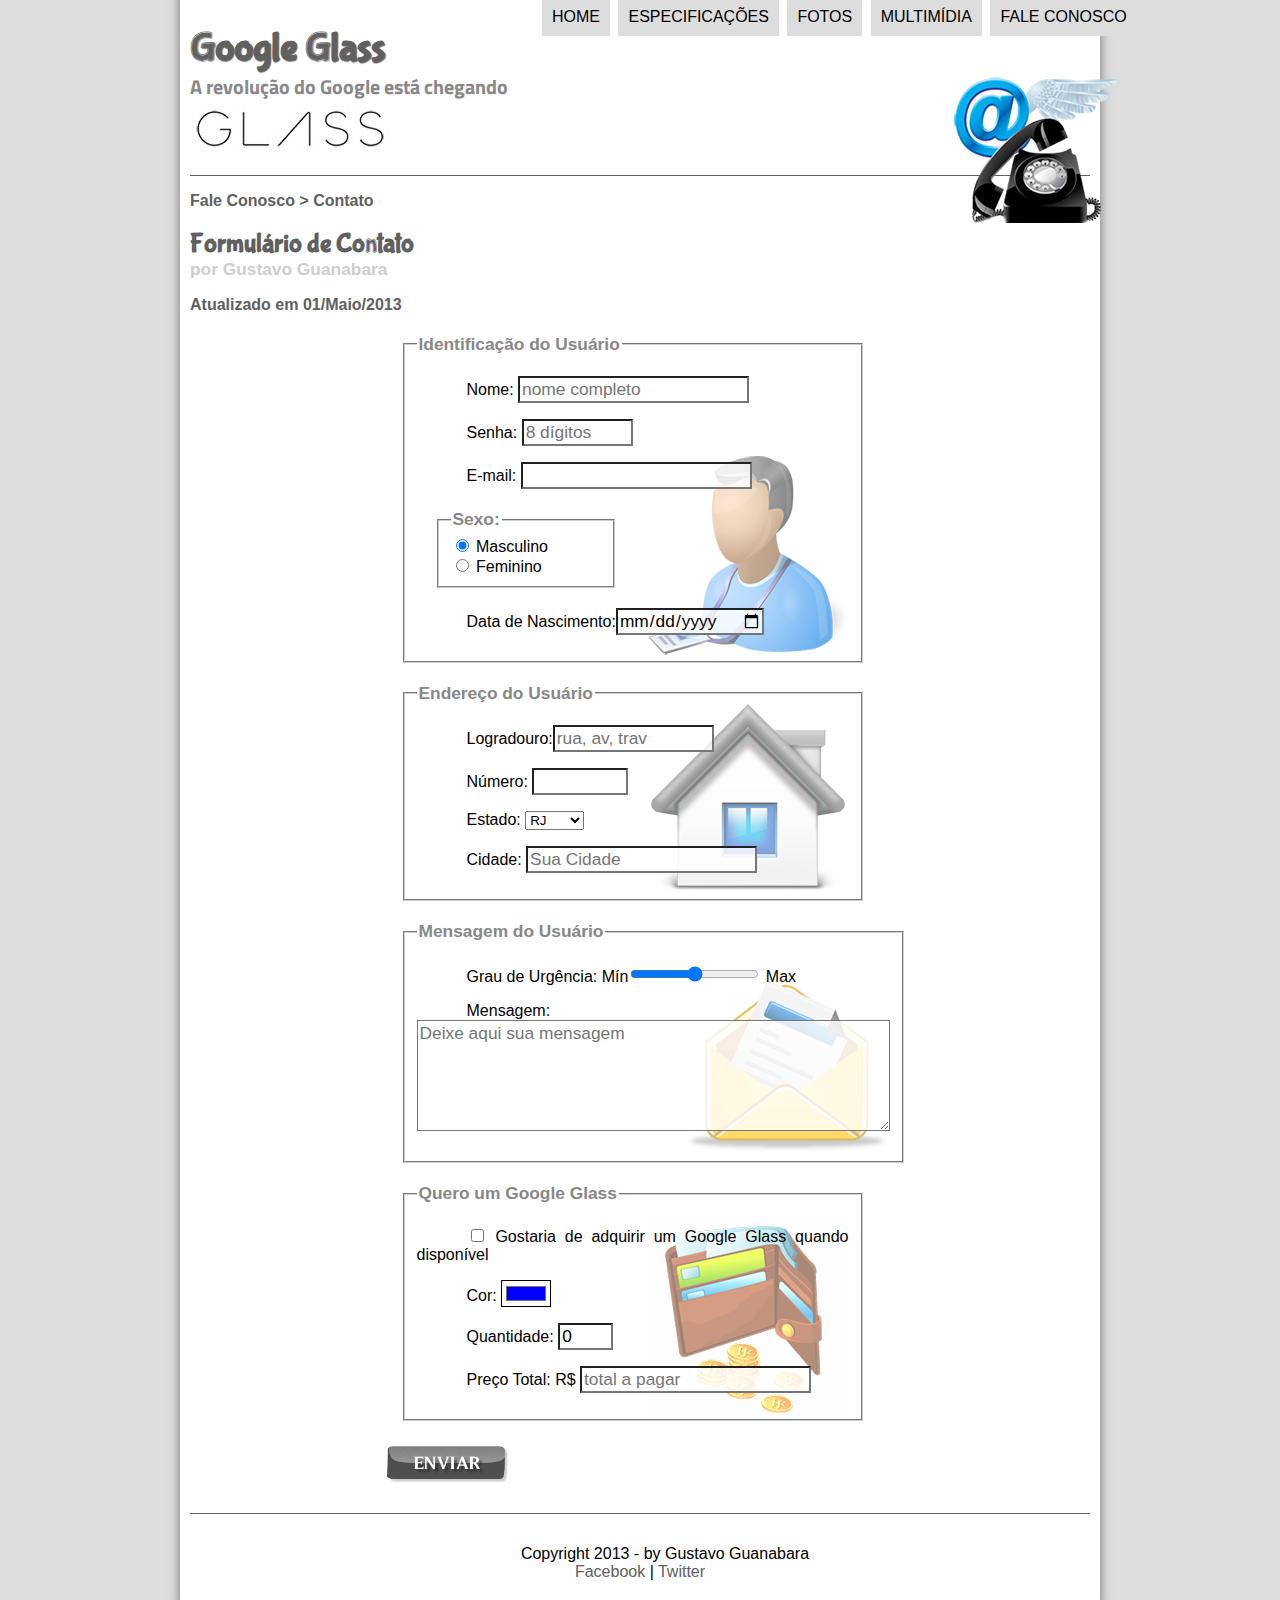
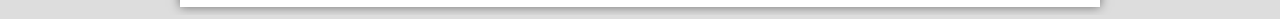
<file: fale-conosco.html>
<!DOCTYPE html>
<html lang="pt-br">
<head>
    <meta charset="UTF-8"/>
    <title>saiba tudo sobre o google glass</title>
    <link rel="stylesheet" href="_css/form.css">
    <script language="JavaScript" src="_javascript/funcoes.js"></script>
    <script>
        function calc_total() {
            var qtd = parseInt(document.getElementById('cQtd').value);
            tot = 1500*qtd;
            document.getElementById('cTot').value = tot;
        }
    </script>
</head>
<body>
<div id="interface">
    <header id="cabecalho">
        <hgroup>
            <h1>Google Glass</h1>
            <h2>A revolução do Google está chegando</h2>
        </hgroup>
        <img id="icone" src="_imagens/contato.png"/>
        <nav id="menu">
            <ul>
                <li onmouseover="mudaFoto('_imagens/home.png')" onmouseout="mudaFoto('_imagens/contato.png')">
                    <a href = "index.html">Home</a></li>
                <li onmouseover="mudaFoto('_imagens/especificacoes.png')" onmouseout="mudaFoto('_imagens/contato.png')">
                    <a href = "specs.html">Especificações</a></li>
                <li onmouseover="mudaFoto('_imagens/fotos.png')" onmouseout="mudaFoto('_imagens/contato.png')">
                    <a href = "fotos.html">Fotos</a></li>
                <li onmouseover="mudaFoto('_imagens/multimidia.png')" onmouseout="mudaFoto('_imagens/contato.png')">
                    <a href = "multimidia.html">Multimídia</a></li>
                <li onmouseover="mudaFoto('_imagens/contato.png')" onmouseout="mudaFoto('_imagens/contato.png')">
                    <a href = "fale-conosco.html">Fale conosco</a></li>
            </ul>
        </nav>
    </header>
    <section id="corpo">
        <article id="noticia-principal">
            <header id="cabecalho-artigo">
                <h3>Fale Conosco > Contato</h3>
                <h1>Formulário de Contato</h1>
                <h2>por Gustavo Guanabara</h2>
                <h3 class="direitano">Atualizado em 01/Maio/2013</h3>
            </header>
            <!-- "oninput" quer dizer que quando digitar qualquer coisa ele vai disparar este procedimento-->
            <form method="post" id="fContato" action="mailto:matheus200713@gmail.com" oninput="calc_total();">
                <fieldset id="usuario">
                    <legend>Identificação do Usuário</legend>
                    <p><label for="cNome">Nome:</label> <input type="text" name="tNome" id="cNome" size="20" maxlength="40" placeholder="nome completo"/></p>
                    <p><label for="cSenha">Senha:</label> <input type="password" name="tSenha" id="cSenha" size="8" maxlength="2" placeholder="8 dígitos"/></p>
                    <p><label for="cEmail">E-mail:</label> <input type="email" name="tEmail" id="cEmail" size="20" maxlength="40"/></p>
                    <fieldset id="sexo">
                        <legend>Sexo:</legend>
                        <input type="radio" name="tSexo" id="cMasc" checked/> <label for="cMasc">Masculino</label><br/>
                        <input type="radio" name="tSexo" id="cFem"/> <label for="cFem">Feminino</label>
                    </fieldset>
                    <p>Data de Nascimento:<input type="date" name="tNasc" id="cNasc"/></p>
                </fieldset>
                <fieldset id="endereco">
                    <legend>Endereço do Usuário</legend>
                    <p><label for="cRua">Logradouro:</label><input type="text" name="tRua" id="cRua" size="13"maxlength="90" placeholder="rua, av, trav"/></p>
                    <p><label for="cNum">Número:</label> <input type="number" name="tNum" id="cNum" min="1" max="99999"/></p>
                    <p><label for="cEst">Estado:</label>
                        <select name="tEst" id="cEst">
                            <optgroup label="regiao sudeste">
                                <option>RJ</option>
                                <option>SP</option>
                                <option>MG</option>
                            </optgroup>
                            <optgroup label="regiao centro-oeste">
                                <option>MT</option>
                                <option>MS</option>
                            </optgroup>
                            <optgroup label="regiao sul">
                                <option>PR</option>
                                <option>SC</option>
                                <option>RS</option>
                            </optgroup>
                        </select></p>
                    <p><label for="cCid">Cidade:</label> <input type="text" name="tCid" id="cCid" maxlength="40" size="20"
                    placeholder="Sua Cidade" list="cidades"/></p>
                    <datalist id="cidades">
                        <option value="rio de janeiro"></option>
                        <option value="Nova Iguaçu"></option>
                        <option value="Niteroi"></option>
                        <option value="Belford Roxo"></option>
                    </datalist>
                </fieldset>
                <fieldset id="mensagem">
                    <legend>Mensagem do Usuário</legend>
                    <p><label for="cUrg">Grau de Urgência:</label> Mín<input type="range" name="tUrg" id="cUrg"
                    min="0" max="10"/> Max</p>
                    <p><label for="cMsg">Mensagem:</label> <textarea name="tUrg" id="cMsg" cols="45" rows="5"
                    placeholder="Deixe aqui sua mensagem"></textarea></p>
                </fieldset>
                <fieldset id="pedido">
                    <legend>Quero um Google Glass</legend>
                    <p><input type="checkbox" name="tPed" id="cPed"/><label for="cPed">
                        Gostaria de adquirir um Google Glass quando disponível</label></p>
                    <p><label for="cCor">Cor:</label> <input type="color" name="tCor" id="cCor" value="#0000FF"/></p>
                    <p><label for="cQtd">Quantidade:</label> <input type="number" name="tQtd" id="cQtd" min="0" max="5" value="0"/></p>
                    <p><label for="cTot">Preço Total: R$</label> <input type="text" name="tTot" id="cTot" placeholder="total a pagar"
                    readonly/></p>
                </fieldset>
                <!--<input type="submit" value="Enviar"/>-->
                <input type="image" name="tEnviar" src="_imagens/botao-enviar.png"/>
            </form>
        </article>
    </section>
    <footer id="rodape">
        <p>Copyright 2013 - by Gustavo Guanabara<br>
            <a href="https://www.facebook.com/matheuspimentel.pimentel.5" target = "_blank">Facebook</a> |
            <a href="https://twitter.com/matheus_fromuk" target = "_blank">Twitter</a></p>
    </footer>
</div>
</body>
</html>
</file>
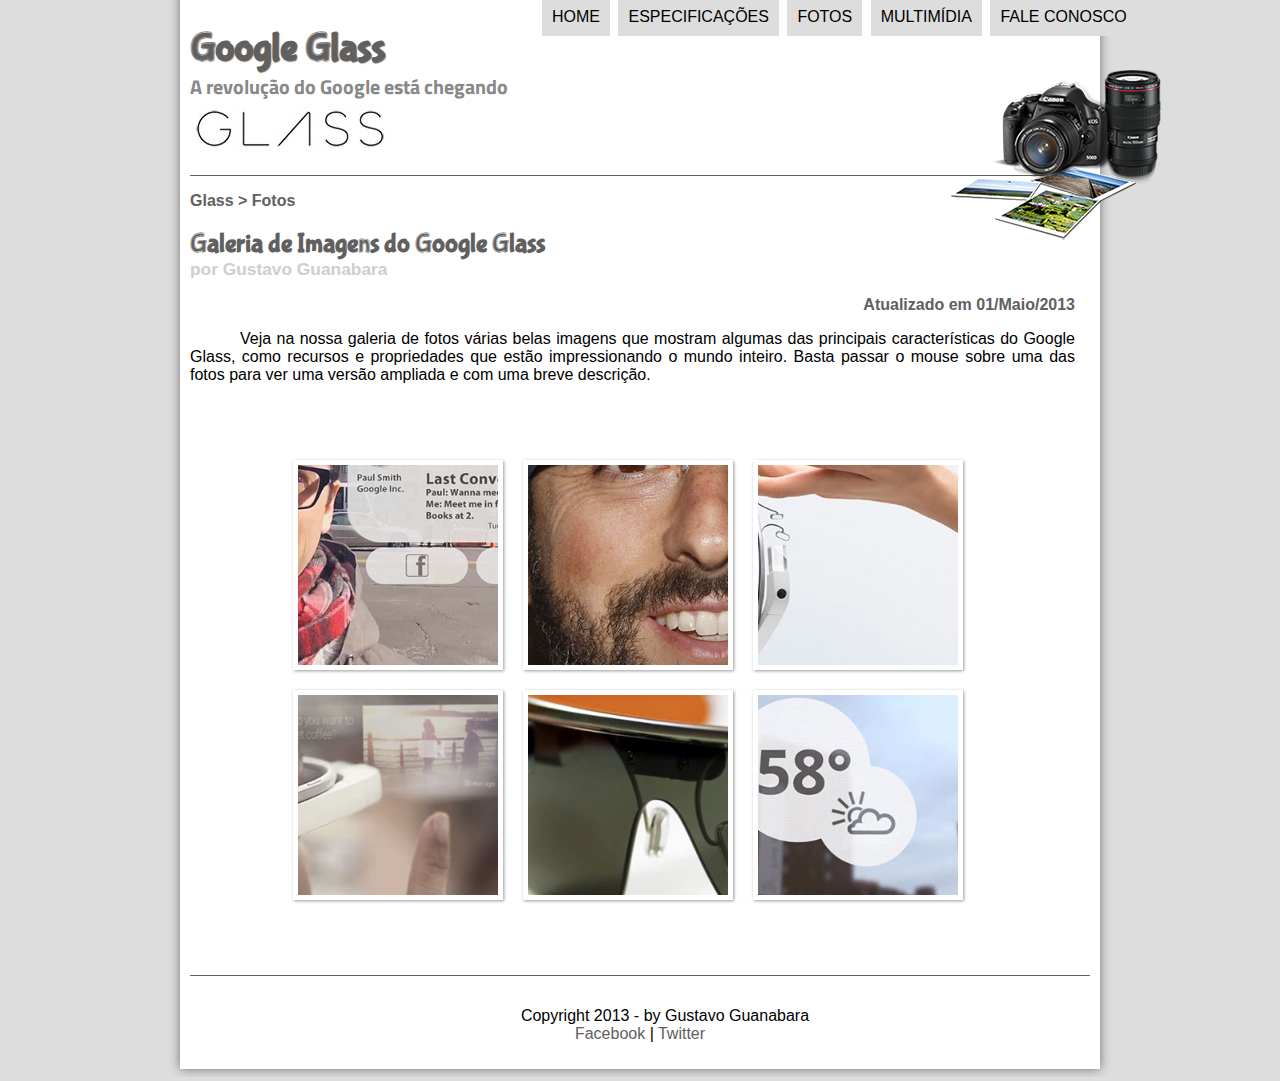
<file: fotos.html>
<!DOCTYPE html>
<html lang="pt-br">
<head>
    <meta charset="UTF-8"/>
    <title>saiba tudo sobre o google glass</title>
    <link rel="stylesheet" href="_css/fotos.css">
    <script language="JavaScript" src="_javascript/funcoes.js"></script>
</head>
<body>
<div id="interface">
    <header id="cabecalho">
        <hgroup>
            <h1>Google Glass</h1>
            <h2>A revolução do Google está chegando</h2>
        </hgroup>
        <img id="icone" src="_imagens/fotos.png"/>
        <nav id="menu">
            <ul>
                <li onmouseover="mudaFoto('_imagens/home.png')" onmouseout="mudaFoto('_imagens/fotos.png')">
                    <a href = "index.html">Home</a></li>
                <li onmouseover="mudaFoto('_imagens/especificacoes.png')" onmouseout="mudaFoto('_imagens/fotos.png')">
                    <a href = "specs.html">Especificações</a></li>
                <li onmouseover="mudaFoto('_imagens/fotos.png')" onmouseout="mudaFoto('_imagens/fotos.png')">
                    <a href = "fotos.html">Fotos</a></li>
                <li onmouseover="mudaFoto('_imagens/multimidia.png')" onmouseout="mudaFoto('_imagens/fotos.png')">
                    <a href = "multimidia.html">Multimídia</a></li>
                <li onmouseover="mudaFoto('_imagens/contato.png')" onmouseout="mudaFoto('_imagens/fotos.png')">
                    <a href = "fale-conosco.html">Fale conosco</a></li>
            </ul>
        </nav>
    </header>
    <section id="corpo">
        <article id="noticia-principal">
            <header id="cabecalho-artigo">
                <hgroup>
                    <h3>Glass > Fotos</h3>
                    <h1>Galeria de Imagens do Google Glass</h1>
                    <h2>por Gustavo Guanabara</h2>
                    <h3 class="direita">Atualizado em 01/Maio/2013</h3>
                </hgroup>
            </header>
            <p>Veja na nossa galeria de fotos várias belas imagens que mostram algumas das principais características do Google Glass, como recursos e
            propriedades que estão impressionando o mundo inteiro. Basta passar o mouse sobre uma das fotos para ver uma versão ampliada e com uma breve
            descrição.</p>
            <ul id="album-fotos">
                <li id="foto01"><span>Agenda e lembretes</span></li>
                <li id="foto02"><span>Sergey Brin usando o Glass</span></li>
                <li id="foto03"><span>Leve e compacto</span></li>
                <li id="foto04"><span>Sensação de uma tela de 50"</span></li>
                <li id="foto05"><span>Vários tipos de lente</span></li>
                <li id="foto06"><span>Informações importantes</span></li>
            </ul>
        </article>
    </section>
    <footer id="rodape">
        <p>Copyright 2013 - by Gustavo Guanabara<br>
            <a href="https://www.facebook.com/matheuspimentel.pimentel.5" target = "_blank">Facebook</a> |
            <a href="https://twitter.com/matheus_fromuk" target = "_blank">Twitter</a></p>
    </footer>
</div>
</body>
</html>
</file>
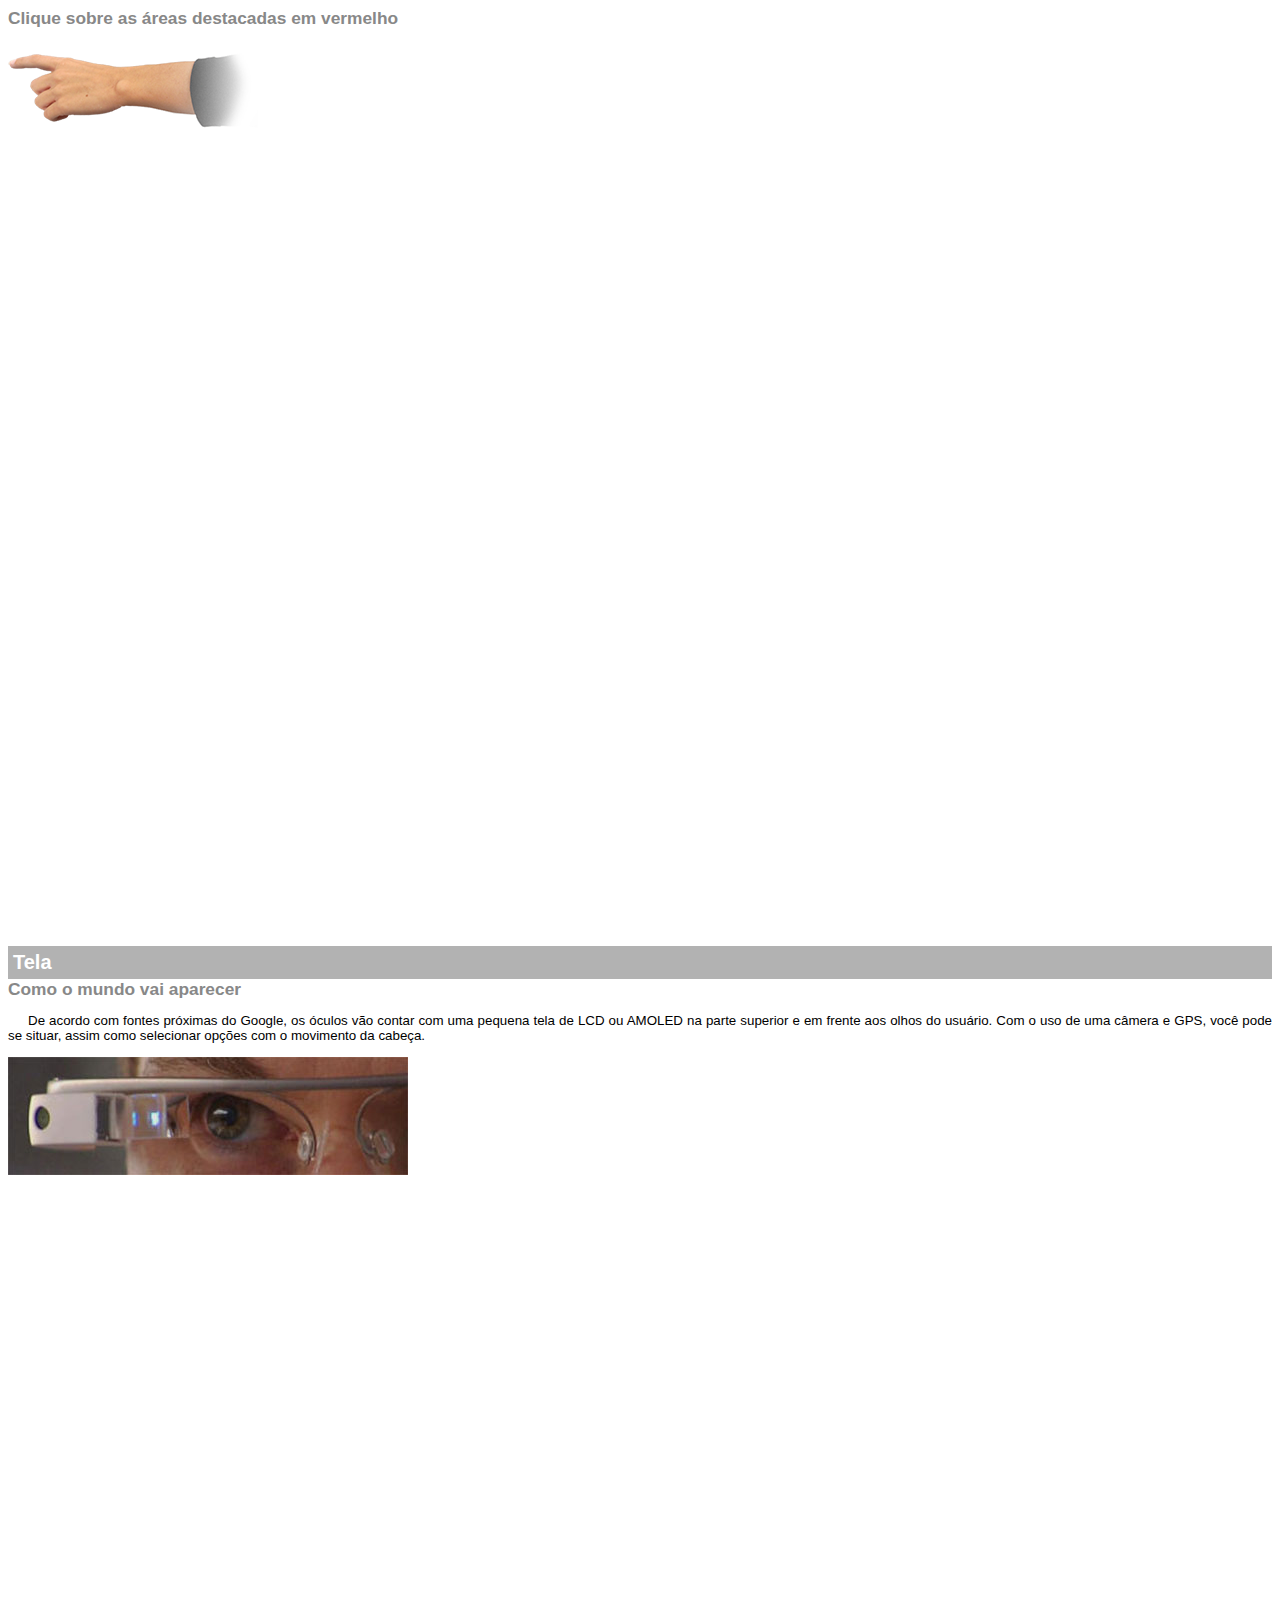
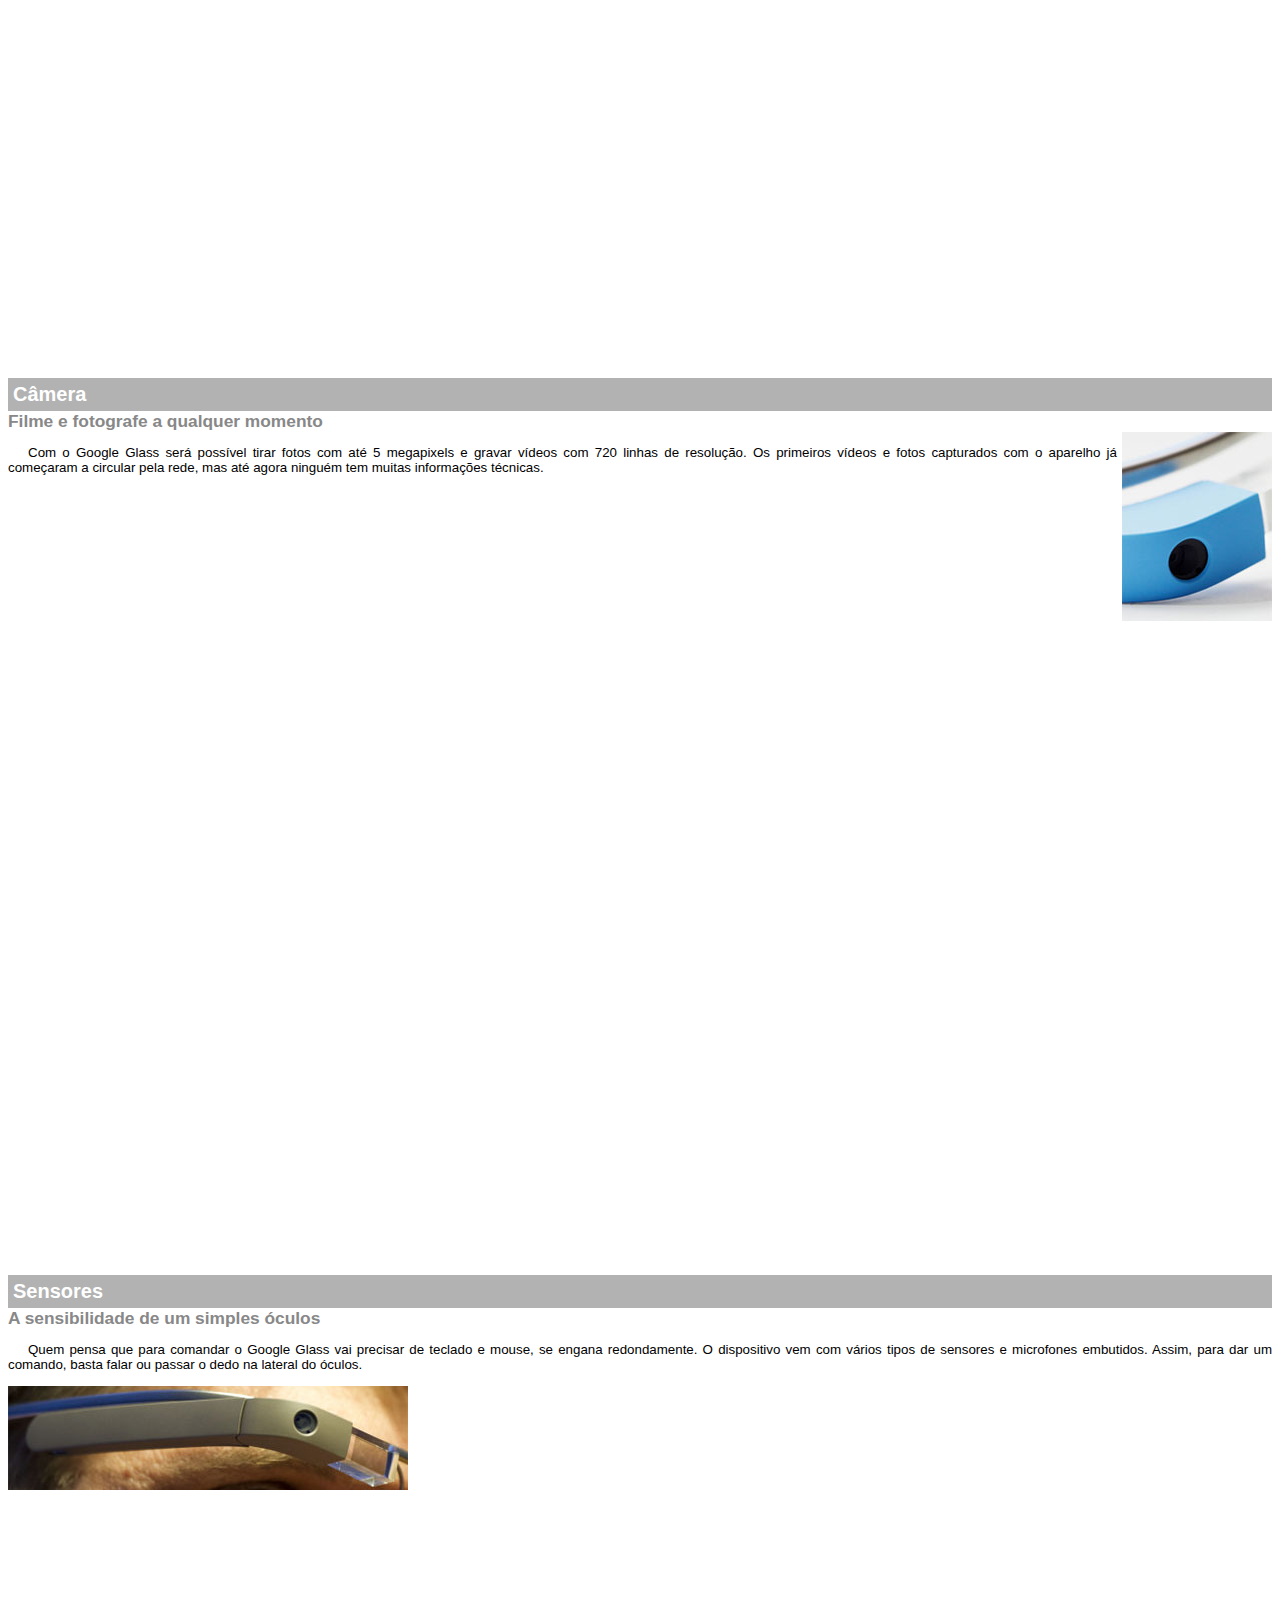
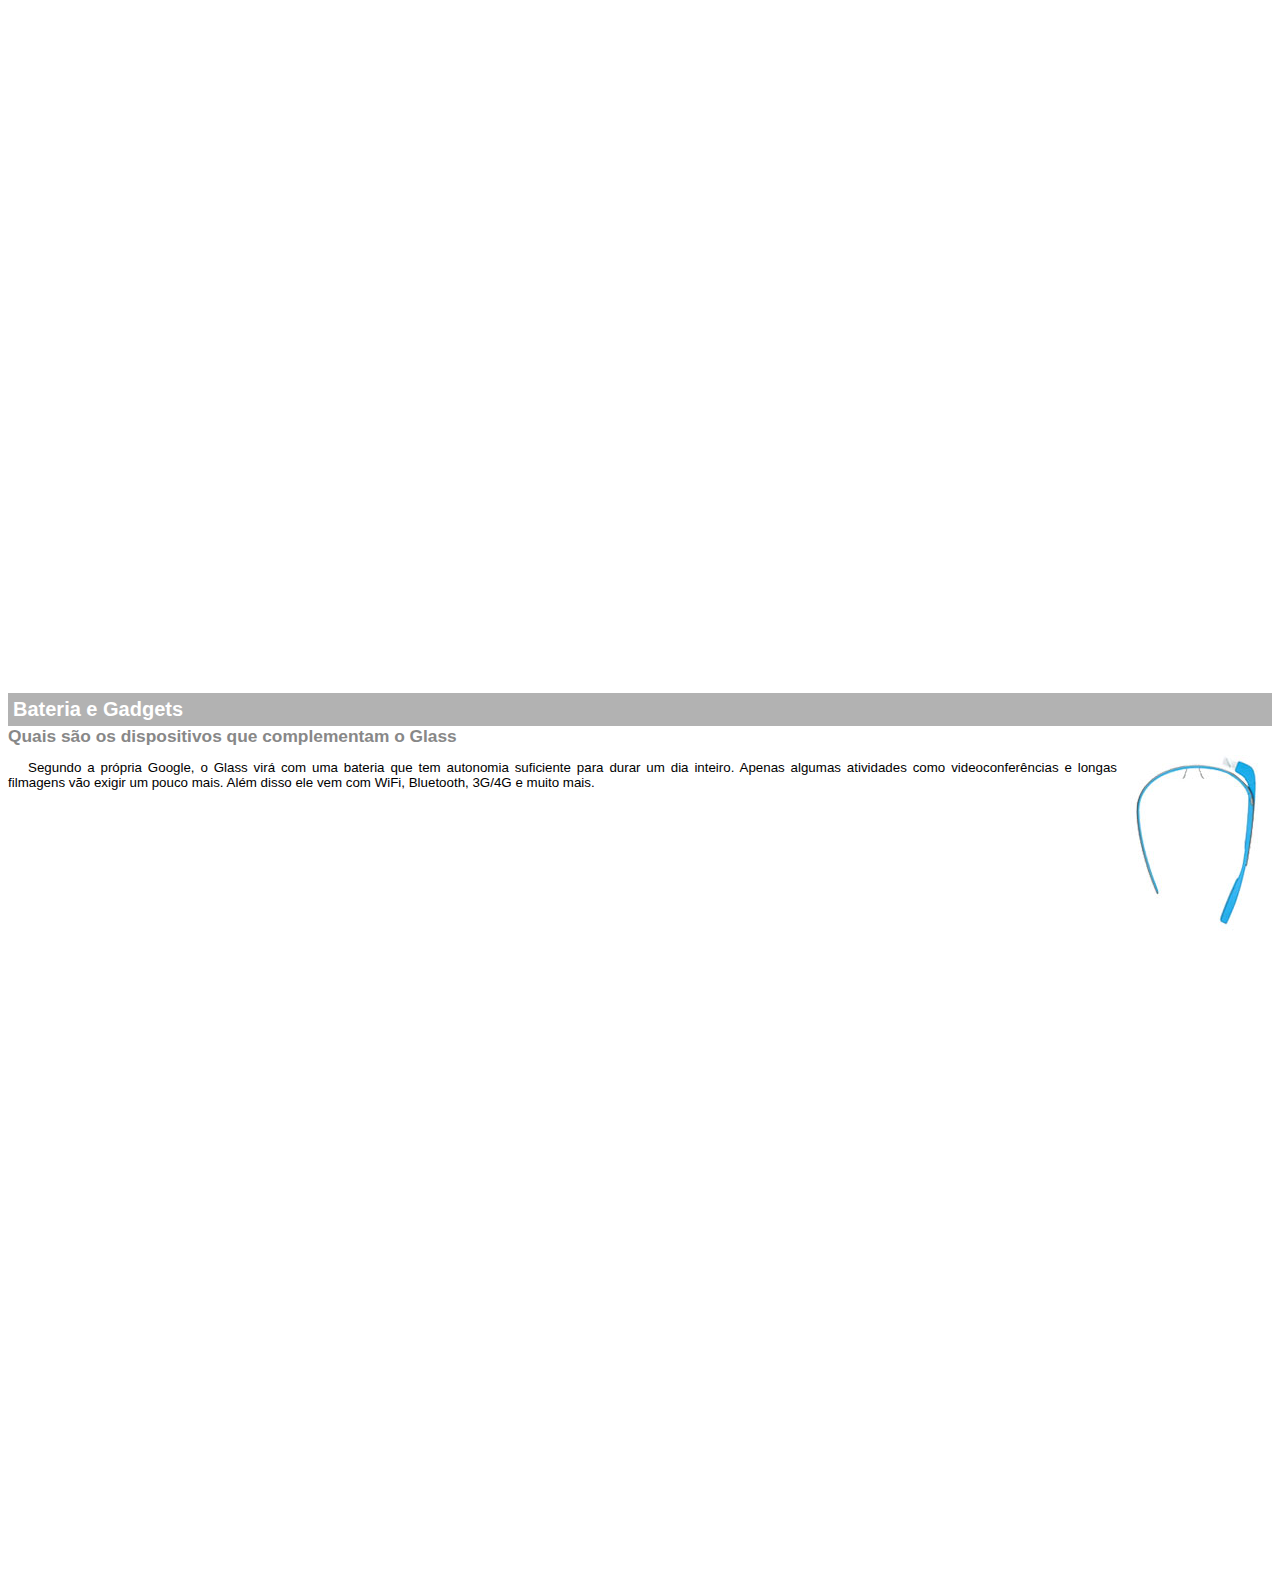
<file: google-glass.html>
<!DOCTYPE html>
<html>
<head>
    <meta charset="UTF-8"/>
    <title>informações sobre o google glass</title>
    <style>
        body {
            font-family: Arial;
            font-size: 10pt;
        }

        p {
            text-align: justify;
            text-indent: 20px;
        }

        article h1 {
            font-size: 15pt;
            color: #ffffff;
            background-color: rgba(0,0,0,.3);
            padding: 5px;
            margin: 0px;
        }

        article h2 {
            font-size: 13pt;
            color: #888888;
            margin: 0px;
        }

        article {
            margin-bottom: 800px;
        }

        img.img-dir {
            display: block;
            float: right;
            margin-left: 5px;
        }
    </style>
</head>
<body>
    <article id="topo">
        <header>
            <h2>Clique sobre as áreas destacadas em vermelho</h2>
        </header>
        <img src="_imagens/mao.png" alt="Mão apontando para a esquerda"/>
    </article>

   <article id="tela">
       <header>
            <h1>Tela</h1>
            <h2>Como o mundo vai aparecer</h2>
            <p>De acordo com fontes próximas do Google, os óculos vão contar com uma pequena tela de LCD ou AMOLED na parte superior e em frente aos olhos
            do usuário. Com o uso de uma câmera e GPS, você pode se situar, assim como selecionar opções com o movimento da cabeça.</p>
           <img src="_imagens/det-tela.jpg" alt="tela do google glass"/>
       </header>
    </article>

    <article id="camera">
        <header>
            <h1> Câmera</h1>
            <h2>Filme e fotografe a qualquer momento</h2>
            <img src="_imagens/det-camera.jpg" class="img-dir" alt="Câmera do google glass"/>
            <p>Com o Google Glass será possível tirar fotos com até 5 megapixels e gravar vídeos com 720 linhas de resolução. Os primeiros vídeos e fotos
            capturados com o aparelho já começaram a circular pela rede, mas até agora ninguém tem muitas informações técnicas.</p>
        </header>
    </article>

    <article id="sensores">
        <header>
            <h1>Sensores</h1>
            <h2>A sensibilidade de um simples óculos</h2>
            <p>Quem pensa que para comandar o Google Glass vai precisar de teclado e mouse, se engana redondamente. O dispositivo vem com vários tipos de
            sensores e microfones embutidos. Assim, para dar um comando, basta falar ou passar o dedo na lateral do óculos.</p>
            <img src="_imagens/det-touch.jpg" alt="Sensores do Google Glass"/>
        </header>
    </article>
    <article id="gadgets">
        <header>
            <h1>Bateria e Gadgets</h1>
            <h2>Quais são os dispositivos que complementam o Glass</h2>
            <img src="_imagens/det-bateria.jpg" class="img-dir" alt="Bateria e Gadgets do Google Glass"/>
            <p>Segundo a própria Google, o Glass virá com uma bateria que tem autonomia suficiente para durar um dia inteiro. Apenas algumas atividades como
                videoconferências e longas filmagens vão exigir um pouco mais. Além disso ele vem com WiFi, Bluetooth, 3G/4G e muito mais.</p>
        </header>
    </article>
</body>
</html>
</file>
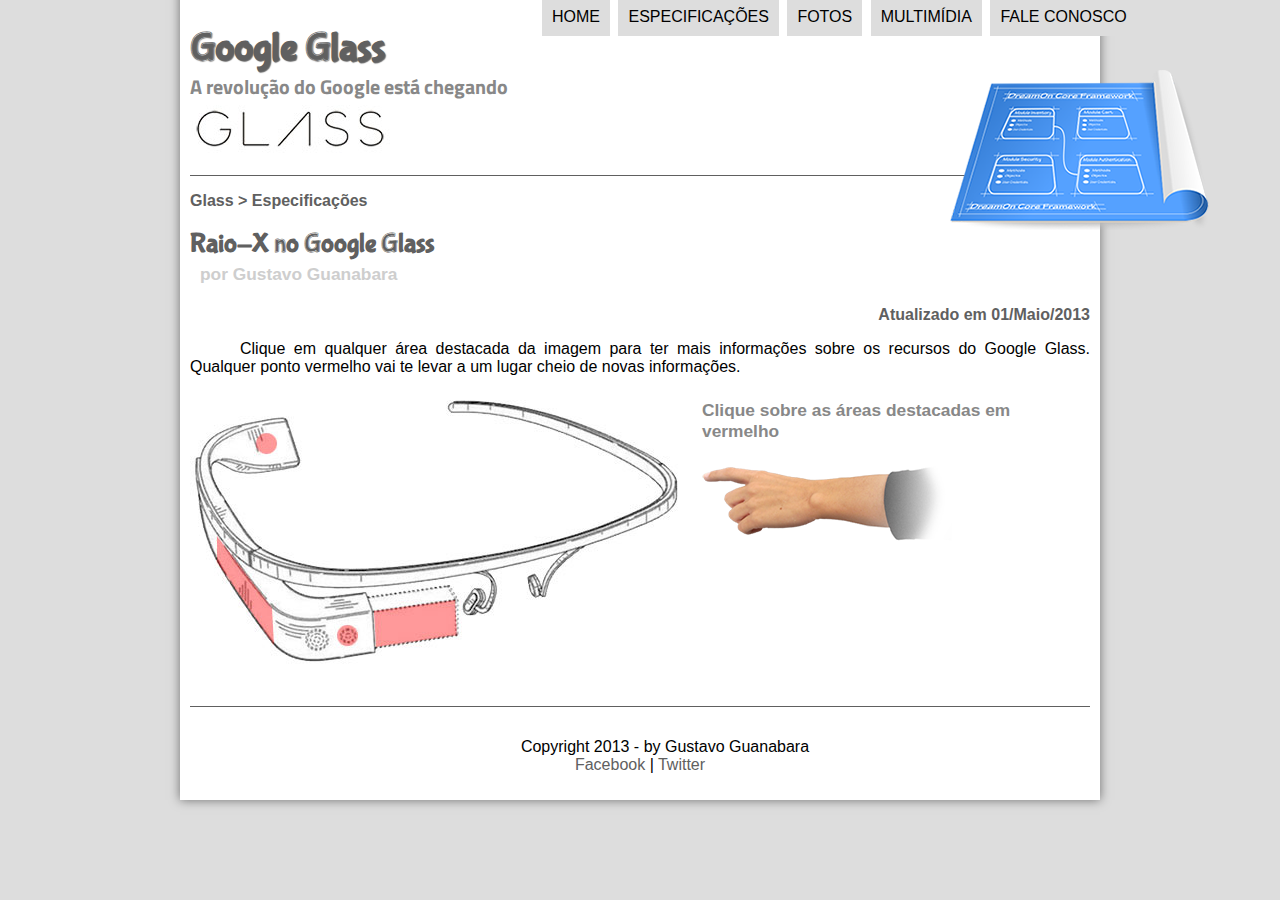
<file: specs.html>
<!DOCTYPE html>
<html lang="pt-br">
<head>
    <meta charset="UTF-8"/>
    <title>saiba tudo sobre o google glass</title>
    <link rel="stylesheet" href="_css/specs.css">
    <script language="JavaScript" src="_javascript/funcoes.js"></script>
</head>
<body>
<div id="interface">
    <header id="cabecalho">
        <hgroup>
            <h1>Google Glass</h1>
            <h2>A revolução do Google está chegando</h2>
        </hgroup>
        <img id="icone" src="_imagens/especificacoes.png"/>
        <nav id="menu">
            <ul>
                <li onmouseover="mudaFoto('_imagens/home.png')" onmouseout="mudaFoto('_imagens/especificacoes.png')">
                    <a href = "index.html">Home</a></li>
                <li onmouseover="mudaFoto('_imagens/especificacoes.png')" onmouseout="mudaFoto('_imagens/especificacoes.png')">
                    <a href = "specs.html">Especificações</a></li>
                <li onmouseover="mudaFoto('_imagens/fotos.png')" onmouseout="mudaFoto('_imagens/especificacoes.png')">
                    <a href = "fotos.html">Fotos</a></li>
                <li onmouseover="mudaFoto('_imagens/multimidia.png')" onmouseout="mudaFoto('_imagens/especificacoes.png')">
                    <a href = "multimidia.html">Multimídia</a></li>
                <li onmouseover="mudaFoto('_imagens/contato.png')" onmouseout="mudaFoto('_imagens/especificacoes.png')">
                    <a href = "fale-conosco.html">Fale conosco</a></li>
            </ul>
        </nav>
    </header>

    <section id="corpo">
        <article id="noticia-principal">
            <header id="cabecalho-artigo">
                <hgroup>
                    <h3>Glass > Especificações</h3>
                    <h1>Raio-X no Google Glass</h1>
                    <h2>por Gustavo Guanabara</h2>
                    <h3 class="direita">Atualizado em 01/Maio/2013</h3>
                </hgroup>
            </header>
            <p>Clique em qualquer área destacada da imagem para ter mais informações sobre os recursos do
                Google Glass. Qualquer ponto vermelho vai te levar a um lugar cheio de novas informações.</p>
            <section id="conteudo">
                <img src="_imagens/glass-esquema-marcado.jpg" usemap="#meumapa"/>
                <map name="meumapa">
                    <area shape="rect" coords="179,202,270,260" href="google-glass.html#tela" target="janela"/>
                    <area shape="circle" coords="158,243,12" href="google-glass.html#camera" target="janela"/>
                    <area shape="circle" coords="76,52, 12" href="google-glass.html#gadgets" target="janela"/>
                    <area shape="poly" coords="28,143,83,216,84,249,27,169 "href="google-glass.html#sensores" target="janela"/>
                </map>
                <iframe src="google-glass.html" name="janela" id="frame-spec" scrolling="no"></iframe>
            </section>
        </article>
    </section>
    <footer id="rodape">
        <p>Copyright 2013 - by Gustavo Guanabara<br>
            <a href="https://www.facebook.com/matheuspimentel.pimentel.5" target = "_blank">Facebook</a> |
            <a href="https://twitter.com/matheus_fromuk" target = "_blank">Twitter</a></p>
    </footer>
</div>
</body>
</html>
</file>
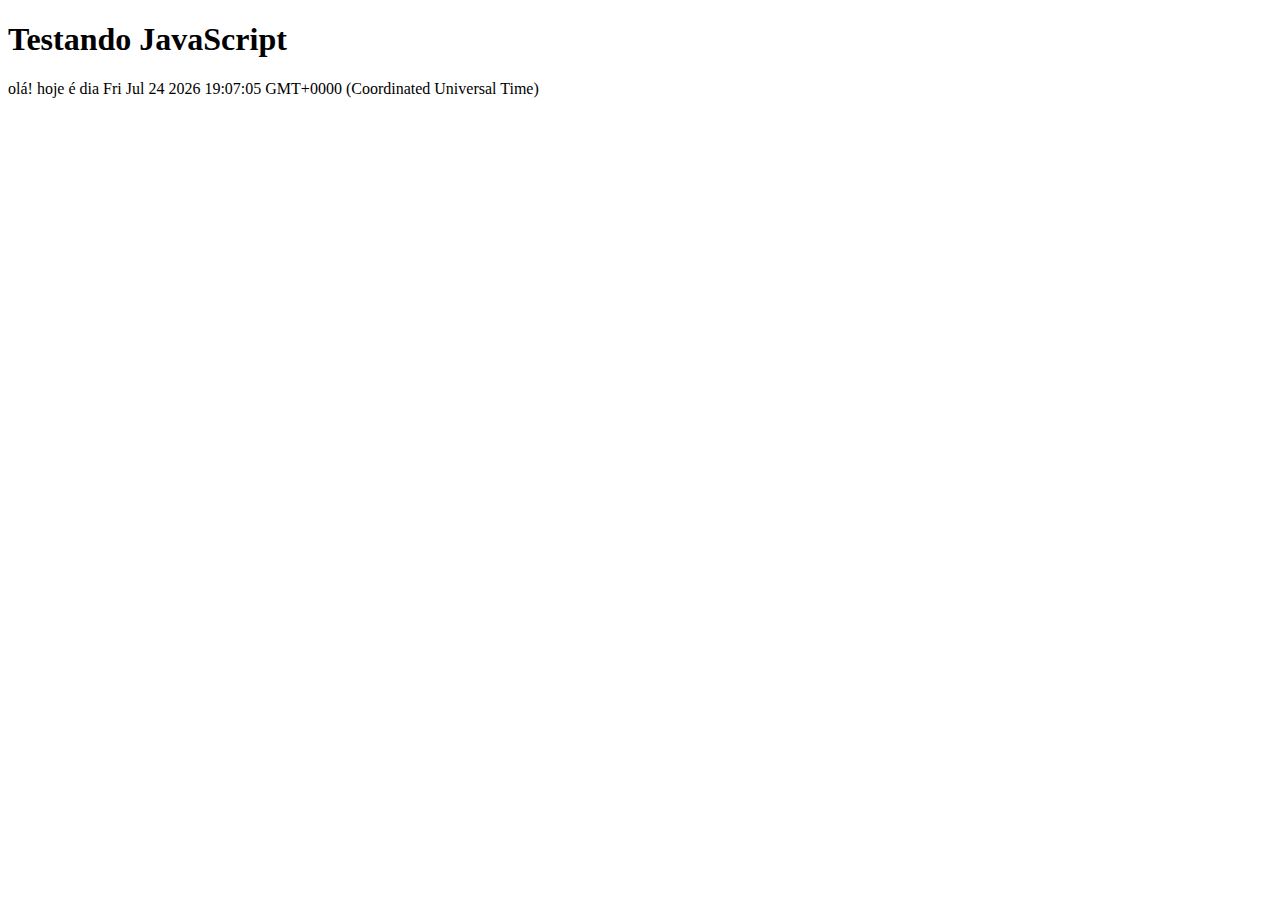
<file: testejs01.html>
<!DOCTYPE html>
<html lang="pt-br">
	<head>
		<title>Teste JavaScript</title>
		<meta charset="utf-8"/>
	</head>
	<body>
		<h1>Testando JavaScript</h1>
		<script>
			/* alert("olá mundo"); -> aparece uma mensagem na tela do navegador */
			document.write("olá! hoje é dia " + Date());
		</script>
	</body>
</html>
</file>
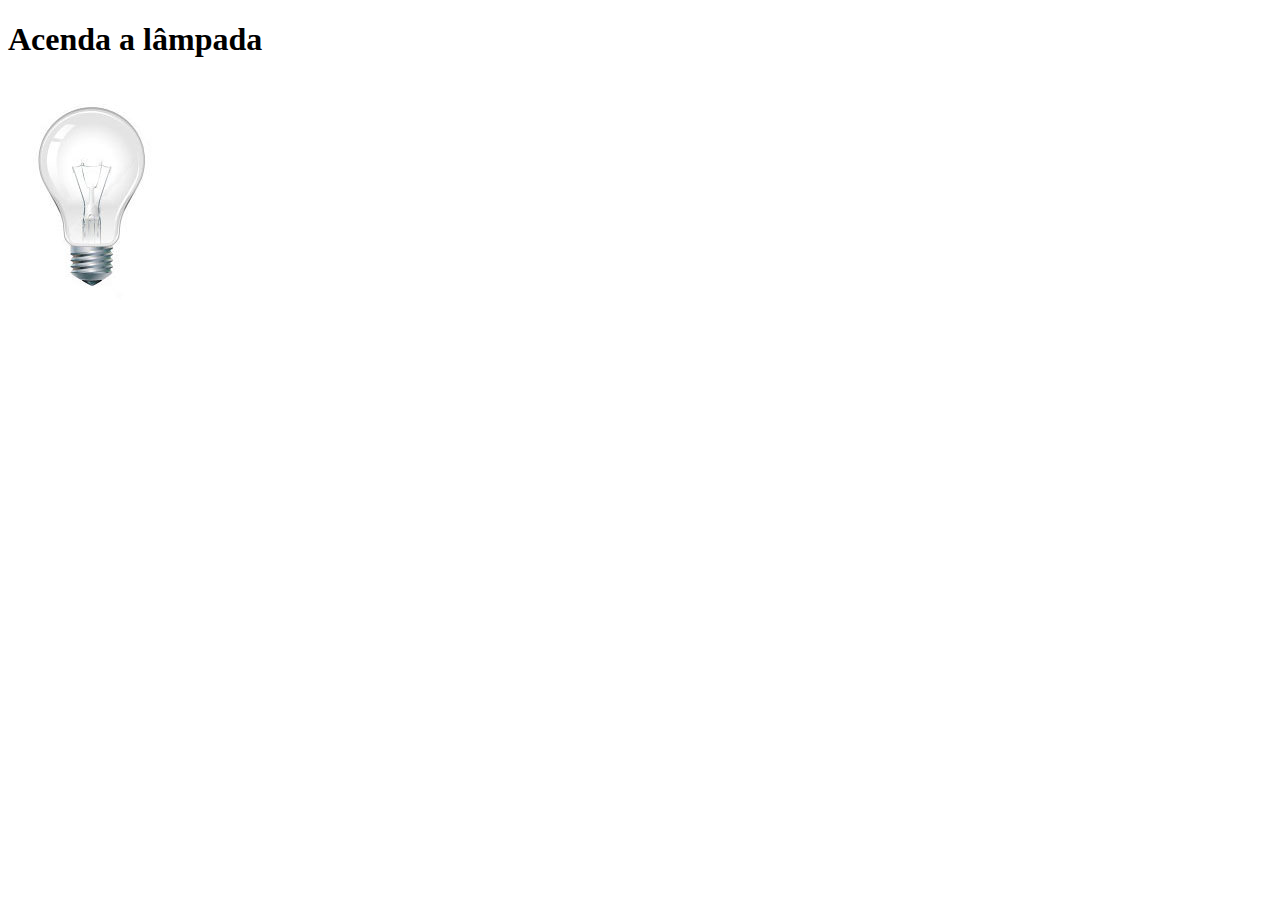
<file: testejs02.html>
<!DOCTYPE html>
<html lang="pt-br">
	<head>
		<title>Teste JavaScript</title>
		<meta charset="utf-8"/>
		<script type="text/javascript">
			function acendeLampada() {
				document.getElementById("luz").src="_imagens/lampada-acesa.jpg";
			}

			function apagaLampada() {
				document.getElementById("luz").src="_imagens/lampada-apagada.jpg";
			}

			function quebraLampada() {
				document.getElementById("luz").src="_imagens/lampada-quebrada.jpg";
			}
		</script>
	</head>
	<body>
		<h1>Acenda a lâmpada</h1>
		<!-- onclick="acendeLampada()" quando clicar na lampada, irá chamar o script acendeLampada
		     onmousemove="acendeLampada()" quando o maouse passar por cima da lampada, isso irá chamar o script -->
		<img src="_imagens/lampada-apagada.jpg" id="luz" onmousemove="acendeLampada()"
		onclick="quebraLampada()" onmouseout="apagaLampada()"/>
	</body>
</html>
</file>
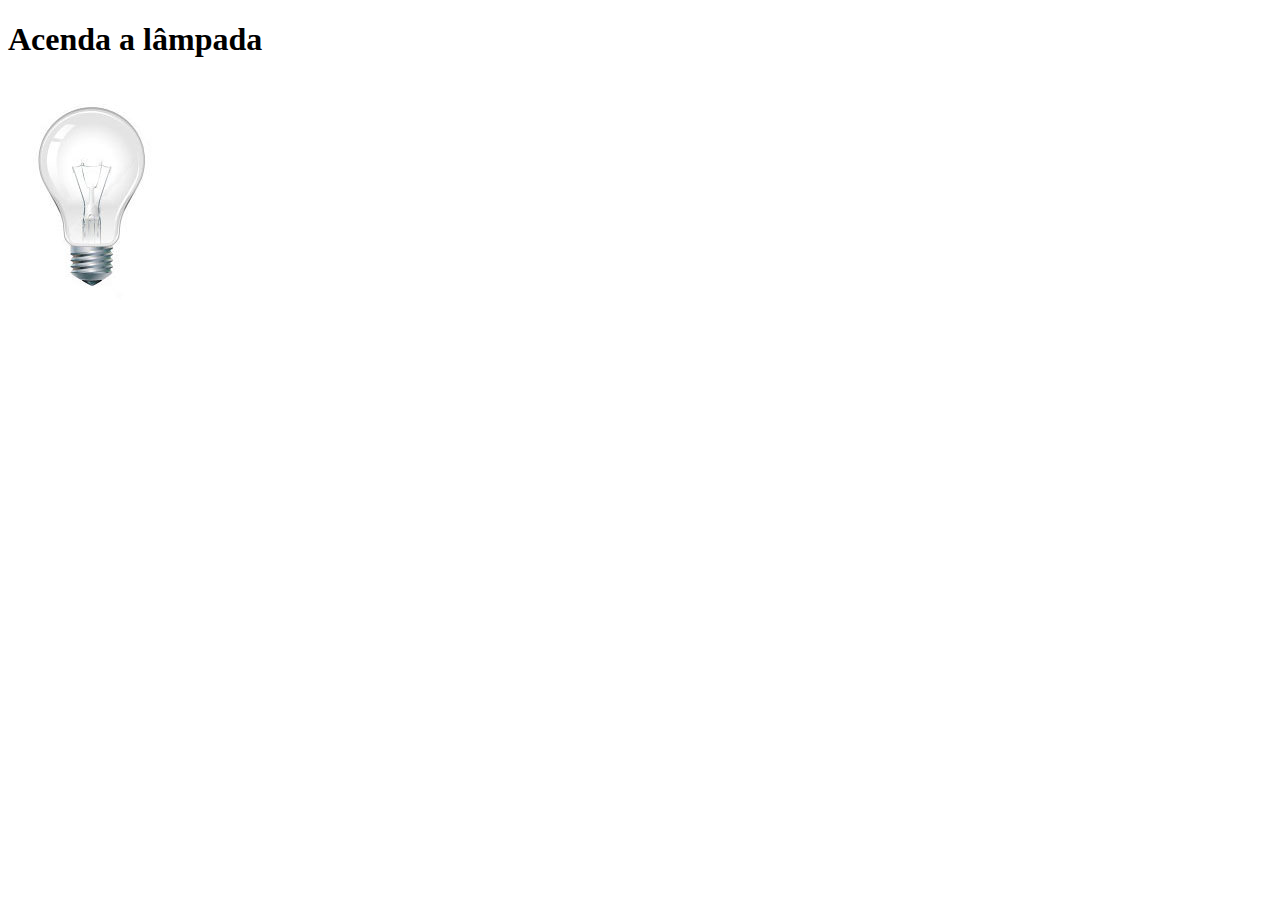
<file: testejs03.html>
<!DOCTYPE html>
<html lang="pt-br">
	<head>
		<title>Teste JavaScript</title>
		<meta charset="utf-8"/>
		<script type="text/javascript">
            var quebrada = false;
			function mudaLampada(tipo) {
				if (!quebrada) {
                    document.getElementById("luz").src = "_imagens/" + tipo + ".jpg";
                    if (tipo == 'lampada-quebrada') {
                        quebrada=true;
                    }
                }
			}
		</script>
	</head>
	<body>
		<h1>Acenda a lâmpada</h1>
		<!-- onclick="acendeLampada()" quando clicar na lampada, irá chamar o script acendeLampada
		     onmousemove="acendeLampada()" quando o maouse passar por cima da lampada, isso irá chamar o script -->
		<img src="_imagens/lampada-apagada.jpg" id="luz" onmousemove="mudaLampada('lampada-acesa')"
             onmouseout="mudaLampada('lampada-apagada')" onclick="mudaLampada('lampada-quebrada')"/>
	</body>
</html>
</file>
<file: _css/form.css>
@charset "UTF-8";
@import url('https://fonts.googleapis.com/css?family=Titillium+Web');

@font-face {
    font-family:'FonteLogo';
    src: url(../_fonts/bubblegum-sans-regular.otf);
}

body {
    /* faz aparecer uma cor no fundo */
    background-color: #dddddd;
    /* define a cor da letra do body */
    color: rgba(0,0,0,1);
    font-family: Arial, sans-serif;
}

div#interface {
    /* faz aparecer uma cor no fundo */
    background-color: #ffffff;
    /* delimita a largura em pixels */
    width: 900px;
    /* define as margens do site */
    margin: -20px auto 0px auto;
    /* cria uma sombra em volta do objeto (deslocamento lateral, deslocamento vertical, espalhamento da sombra, cor da sombra */
    box-shadow: 0px 0px 10px rgba(0, 0, 0, .5);
    /* ajusta a margem de dentro do site para não ficar colado nas laterais */
    padding: 10px 10px 10px 10px;
}

p {
    text-align: justify;
    text-indent: 50px;
}

nav#menu ul {
    list-style: none;
    /* transforma o texto em maiusculo */
    text-transform: uppercase;
    /* faz com que a posição da lista dos menus seja absoluta para que ela possa flutuar para cima dos objetos */
    /* posição relativa só pode ser movida dentro do conteiner */
    /* posição absoluta faz com que ela possa ser movida por todo o site */
    position: absolute;
    /* move o conteiner para cima */
    top: -20px;
    /* move o conteine para esquerda */
    left: 500px;
}

nav#menu li {
    /* faz aparecer em tudo na mesma linha */
    display: inline-block;
    /* faz aparecer uma cor no fundo */
    background-color: #dddddd;
    /* espaço de dentro do background-color com a letra */
    padding: 10px;
    /* espaço de fora do background-color */
    margin: 2px;
    /* faz com que a transição de uma cor para a outra demore 1 segundo */
    transition: background-color 1s;
}

nav#menu {
    /* faz com que o navegador menu seja exibido como um bloco */
    display: block;
}

/* hover: é um efeito que passar o mouse por cima mudará o estado dele com as configurações abaixo */
nav#menu li:hover {
    background-color: #606060;
}

nav#menu h1 {
    /* esconde o titulo menu principal */
    display: none;
}

nav#menu a {
    color: black;
    /* retira o underline das listas */
    text-decoration: none;
}

nav#menu a:hover {
    color: white;
    text-decoration: underline;
}

header#cabecalho img#icone {
    position: absolute;
    left: 950px;
    top: 70px;
}

header#cabecalho {
    /* cria uma borda (linha) na interface */
    border-bottom: 1px #606060 solid;
    /* altura */
    height: 150px;
    /* background: faz com que a imagem seja como um plano de fundo (papel de parede)
     * no-repeat: não deixa a imagem se repetir (deslocamento horizontal, deslocamento vertical) */
    background: url("../_imagens/glass-logo-peq.jpg") no-repeat 0px 80px;
    /*../imagens/glass-logo-peq.jpg*/
}

header#cabecalho h1 {
    font-family: 'FonteLogo', sans-serif;
    font-size: 30pt;
    color: #606060;
    text-shadow: 1px 1px 1px rgba(0,0,0,.6);
    /* margem de baixo */
    margin-bottom: 0px;
}

header#cabecalho h2 {
    font-family: 'Titillium Web', sans-serif;
    color: #888888;
    font-size: 15pt;
    margin-top: 0px;
}

section#corpo {
    padding-right: 15px;
    padding-bottom: 15px;
}

header#cabecalho-artigo h1 {
    font-family: 'FonteLogo', sans-serif;
    font-size: 20pt;
    color: #606060;
    margin-bottom: 0px;
}

header#cabecalho-artigo h2 {
    font-size: 13pt;
    color: #cecece;
    background-color: #ffffff;
    margin: 0px;
}

header#cabecalho-artigo h3 {
    font-size: 12pt;
    color: #606060;
    background-color: #ffffff;
}

.direita {
    text-align: right;
}

a {
    color: #606060;
    text-decoration: none;
}

a:hover {
    text-decoration: underline;
}

footer#rodape {
    /* retira o rodape do aside e section */
    clear: both;
    border-top: 1px #606060 solid;
    padding-top: 15px;
}

footer#rodape p {
    /* tudo que for paragrafo será centralizado (no meio do site) */
    text-align: center;
}

form {
    width: 500px;
    margin: auto;
}

input, textarea {
    font-family: sans-serif;
    font-weight: normal;
    font-size: 13pt;
    background-color: rgba(255,255,255,.8);
}

input:hover, textarea:hover {
    background-color: #dddddd;
}

legend {
    color: #888888;
    font-weight: bold;
    font-size: 13pt;
    font-family: sans-serif;
}

fieldset {
    border-color: #cecece;
    margin: 20px;
}

fieldset#sexo {
    width: 150px;
}

fieldset#usuario {
    background: url("../_imagens/icone-contato.png") no-repeat 95% 95%;
}

fieldset#endereco {
    background: url("../_imagens/icone-endereco.png") no-repeat 95% 95%;
}

fieldset#mensagem {
    background: url("../_imagens/icone-mensagem.png") no-repeat 95% 95%;
}

fieldset#pedido {
    background: url("../_imagens/icone-pagamento.png") no-repeat 95% 95%;
}
</file>
<file: _css/fotos.css>
@charset "UTF-8";
@import url('https://fonts.googleapis.com/css?family=Titillium+Web');

@font-face {
    font-family:'FonteLogo';
    src: url(../_fonts/bubblegum-sans-regular.otf);
}

body {
    /* faz aparecer uma cor no fundo */
    background-color: #dddddd;
    /* define a cor da letra do body */
    color: rgba(0,0,0,1);
    font-family: Arial, sans-serif;
}

div#interface {
    /* faz aparecer uma cor no fundo */
    background-color: #ffffff;
    /* delimita a largura em pixels */
    width: 900px;
    /* define as margens do site */
    margin: -20px auto 0px auto;
    /* cria uma sombra em volta do objeto (deslocamento lateral, deslocamento vertical, espalhamento da sombra, cor da sombra */
    box-shadow: 0px 0px 10px rgba(0, 0, 0, .5);
    /* ajusta a margem de dentro do site para não ficar colado nas laterais */
    padding: 10px 10px 10px 10px;
}

p {
    text-align: justify;
    text-indent: 50px;
}

nav#menu ul {
    list-style: none;
    /* transforma o texto em maiusculo */
    text-transform: uppercase;
    /* faz com que a posição da lista dos menus seja absoluta para que ela possa flutuar para cima dos objetos */
    /* posição relativa só pode ser movida dentro do conteiner */
    /* posição absoluta faz com que ela possa ser movida por todo o site */
    position: absolute;
    /* move o conteiner para cima */
    top: -20px;
    /* move o conteine para esquerda */
    left: 500px;
}

nav#menu li {
    /* faz aparecer em tudo na mesma linha */
    display: inline-block;
    /* faz aparecer uma cor no fundo */
    background-color: #dddddd;
    /* espaço de dentro do background-color com a letra */
    padding: 10px;
    /* espaço de fora do background-color */
    margin: 2px;
    /* faz com que a transição de uma cor para a outra demore 1 segundo */
    transition: background-color 1s;
}

nav#menu {
    /* faz com que o navegador menu seja exibido como um bloco */
    display: block;
}

/* hover: é um efeito que passar o mouse por cima mudará o estado dele com as configurações abaixo */
nav#menu li:hover {
    background-color: #606060;
}

nav#menu h1 {
    /* esconde o titulo menu principal */
    display: none;
}

nav#menu a {
    color: black;
    /* retira o underline das listas */
    text-decoration: none;
}

nav#menu a:hover {
    color: white;
    text-decoration: underline;
}

header#cabecalho img#icone {
    position: absolute;
    left: 950px;
    top: 70px;
}

header#cabecalho {
    /* cria uma borda (linha) na interface */
    border-bottom: 1px #606060 solid;
    /* altura */
    height: 150px;
    /* background: faz com que a imagem seja como um plano de fundo (papel de parede)
     * no-repeat: não deixa a imagem se repetir (deslocamento horizontal, deslocamento vertical) */
    background: url("../_imagens/glass-logo-peq.jpg") no-repeat 0px 80px;
    /*../imagens/glass-logo-peq.jpg*/
}

header#cabecalho h1 {
    font-family: 'FonteLogo', sans-serif;
    font-size: 30pt;
    color: #606060;
    text-shadow: 1px 1px 1px rgba(0,0,0,.6);
    /* margem de baixo */
    margin-bottom: 0px;
}

header#cabecalho h2 {
    font-family: 'Titillium Web', sans-serif;
    color: #888888;
    font-size: 15pt;
    margin-top: 0px;
}

section#corpo {
    padding-right: 15px;
    padding-bottom: 15px;
}

header#cabecalho-artigo h1 {
    font-family: 'FonteLogo', sans-serif;
    font-size: 20pt;
    color: #606060;
    margin-bottom: 0px;
}

header#cabecalho-artigo h2 {
    font-size: 13pt;
    color: #cecece;
    background-color: #ffffff;
    margin: 0px;
}

header#cabecalho-artigo h3 {
    font-size: 12pt;
    color: #606060;
    background-color: #ffffff;
}

.direita {
    text-align: right;
}

a {
    color: #606060;
    text-decoration: none;
}

a:hover {
    text-decoration: underline;
}

footer#rodape {
    /* retira o rodape do aside e section */
    clear: both;
    border-top: 1px #606060 solid;
    padding-top: 15px;
}

footer#rodape p {
    /* tudo que for paragrafo será centralizado (no meio do site) */
    text-align: center;
}

ul#album-fotos {
    width: 700px;
    margin: 0 auto;
    padding: 50px;
    overflow: hidden;
    list-style: none;
}

ul#album-fotos li {
    float: left;
    width: 200px;
    height: 200px;
    margin: 10px;
    border: 5px solid #ffffff;
    background-color: #ffffff;
    box-shadow: 1px 1px 3px rgba(0,0,0,.4);
    -webkit-transition: all .4s ease-in;
}

ul#album-fotos li#foto01 {
    background: url("../_imagens/galeria-01.jpg") no-repeat;
    background-position: 50% 50%;
    background-size: 400px 400px ;
    background-color: #ffffff;
}

ul#album-fotos li#foto01:hover {
    background-position: 0px 0px;
    background-size: 200px 200px;
}

ul#album-fotos li#foto02 {
    background: url("../_imagens/galeria-02.jpg") no-repeat;
    background-position: 50% 50%;
    background-size: 400px 400px ;
    background-color: #ffffff;
}

ul#album-fotos li#foto02:hover {
    background-position: 0px 0px;
    background-size: 200px 200px;
}

ul#album-fotos li#foto03 {
    background: url("../_imagens/galeria-03.jpg") no-repeat;
    background-position: 50% 50%;
    background-size: 400px 400px ;
    background-color: #ffffff;
}

ul#album-fotos li#foto03:hover {
    background-position: 0px 0px;
    background-size: 200px 200px;
}

ul#album-fotos li#foto04 {
    background: url("../_imagens/galeria-04.jpg") no-repeat;
    background-position: 50% 50%;
    background-size: 400px 400px ;
    background-color: #ffffff;
}

ul#album-fotos li#foto04:hover {
    background-position: 0px 0px;
    background-size: 200px 200px;
}

ul#album-fotos li#foto05 {
    background: url("../_imagens/galeria-05.jpg") no-repeat;
    background-position: 50% 50%;
    background-size: 400px 400px ;
    background-color: #ffffff;
}

ul#album-fotos li#foto05:hover {
    background-position: 0px 0px;
    background-size: 200px 200px;
}

ul#album-fotos li#foto06 {
    background: url("../_imagens/galeria-06.jpg") no-repeat;
    background-position: 50% 50%;
    background-size: 400px 400px ;
    background-color: #ffffff;
}

ul#album-fotos li#foto06:hover {
    background-position: 0px 0px;
    background-size: 200px 200px;
}


ul#album-fotos li span {
    opacity: 0;
    color: #ffffff;
    text-shadow: 1px 1px 1px #000000;
    background-color: rgba(0,0,0,.3);
    font-size: 9pt;
    line-height: 370px;
    padding: 5px;
}

ul#album-fotos li:hover span {
    opacity: 1;
}

ul#album-fotos li:hover {
    -webkit-transform: scale(1.5);
}
</file>
<file: _css/specs.css>
@charset "UTF-8";
@import url('https://fonts.googleapis.com/css?family=Titillium+Web');

@font-face {
	font-family:'FonteLogo';
	src: url(../_fonts/bubblegum-sans-regular.otf);
}

body {
	/* faz aparecer uma cor no fundo */
	background-color: #dddddd;
	/* define a cor da letra do body */
	color: rgba(0,0,0,1);
	font-family: Arial, sans-serif;
}

div#interface {
	/* faz aparecer uma cor no fundo */
	background-color: #ffffff;
	/* delimita a largura em pixels */
	width: 900px;
	/* define as margens do site */
	margin: -20px auto 0px auto;
	/* cria uma sombra em volta do objeto (deslocamento lateral, deslocamento vertical, espalhamento da sombra, cor da sombra */
	box-shadow: 0px 0px 10px rgba(0, 0, 0, .5);
	/* ajusta a margem de dentro do site para não ficar colado nas laterais */
	padding: 10px 10px 10px 10px;
}

p {
	text-align: justify;
	text-indent: 50px;
}

nav#menu ul {
	list-style: none;
	/* transforma o texto em maiusculo */
	text-transform: uppercase;
	/* faz com que a posição da lista dos menus seja absoluta para que ela possa flutuar para cima dos objetos */
	/* posição relativa só pode ser movida dentro do conteiner */
	/* posição absoluta faz com que ela possa ser movida por todo o site */
	position: absolute;
	/* move o conteiner para cima */
	top: -20px;
	/* move o conteine para esquerda */
	left: 500px;
}

nav#menu li {
	/* faz aparecer em tudo na mesma linha */
	display: inline-block;
	/* faz aparecer uma cor no fundo */
	background-color: #dddddd;
	/* espaço de dentro do background-color com a letra */
	padding: 10px;
	/* espaço de fora do background-color */
	margin: 2px;
	/* faz com que a transição de uma cor para a outra demore 1 segundo */
	transition: background-color 1s;
}

nav#menu {
	/* faz com que o navegador menu seja exibido como um bloco */
	display: block;
}

/* hover: é um efeito que passar o mouse por cima mudará o estado dele com as configurações abaixo */
nav#menu li:hover {
	background-color: #606060;
}

nav#menu h1 {
	/* esconde o titulo menu principal */
	display: none;
}

nav#menu a {
	color: black;
	/* retira o underline das listas */
	text-decoration: none;
}

nav#menu a:hover {
	color: white;
	text-decoration: underline;
}

header#cabecalho img#icone {
	position: absolute;
	left: 950px;
	top: 70px;
}

header#cabecalho {
	/* cria uma borda (linha) na interface */
	border-bottom: 1px #606060 solid;
	/* altura */
	height: 150px;
	/* background: faz com que a imagem seja como um plano de fundo (papel de parede)
	 * no-repeat: não deixa a imagem se repetir (deslocamento horizontal, deslocamento vertical) */
	background: url("../_imagens/glass-logo-peq.jpg") no-repeat 0px 80px;
	/*../imagens/glass-logo-peq.jpg*/
}

header#cabecalho h1 {
	font-family: 'FonteLogo', sans-serif;
	font-size: 30pt;
	color: #606060;
	text-shadow: 1px 1px 1px rgba(0,0,0,.6);
	/* margem de baixo */
	margin-bottom: 0px;
}

header#cabecalho h2 {
	font-family: 'Titillium Web', sans-serif;
	color: #888888;
	font-size: 15pt;
	margin-top: 0px;
}
section#corpo {
	display: block;
	/* width: 500px;
	float: left;
	border-right: 1px #606060 solid;
	padding-right: 15px; */
	padding-bottom: 15px;
}

footer#rodape {
	/* retira o rodape do aside e section */
	clear: both;
	border-top: 1px #606060 solid;
	padding-top: 15px;
	margin-top: 15px;
}

footer#rodape p {
	/* tudo que for paragrafo será centralizado (no meio do site) */
	text-align: center;
}

article#noticia-principal h2 {
	font-size: 13pt;
	color: #606060;
	/* background-color: #dddddd; */
	padding: 5px 0px 5px 10px;
	margin: 10px 0px 10px 0px;
}
header#cabecalho-artigo h1 {
	font-family: 'FonteLogo', sans-serif;
	font-size: 20pt;
	color: #606060;
	margin-bottom: 0px;
}

header#cabecalho-artigo h2 {
	font-size: 13pt;
	color: #cecece;
	background-color: #ffffff;
	margin: 0px;
}

header#cabecalho-artigo h3 {
	font-size: 12pt;
	color: #606060;
	background-color: #ffffff;
}

.direita {
	text-align: right;
}

a {
	color: #606060;
	text-decoration: none;
}

a:hover {
	text-decoration: underline;
}

section#conteudo {
	width: 1000px;
	margin: auto;
}

iframe#frame-spec {
	width: 400px;
	height: 280px;
	border: none;
	overflow: hidden;
}

iframe#frame-spec::-webkit-scrollbar {
	display: none;
}
</file>
